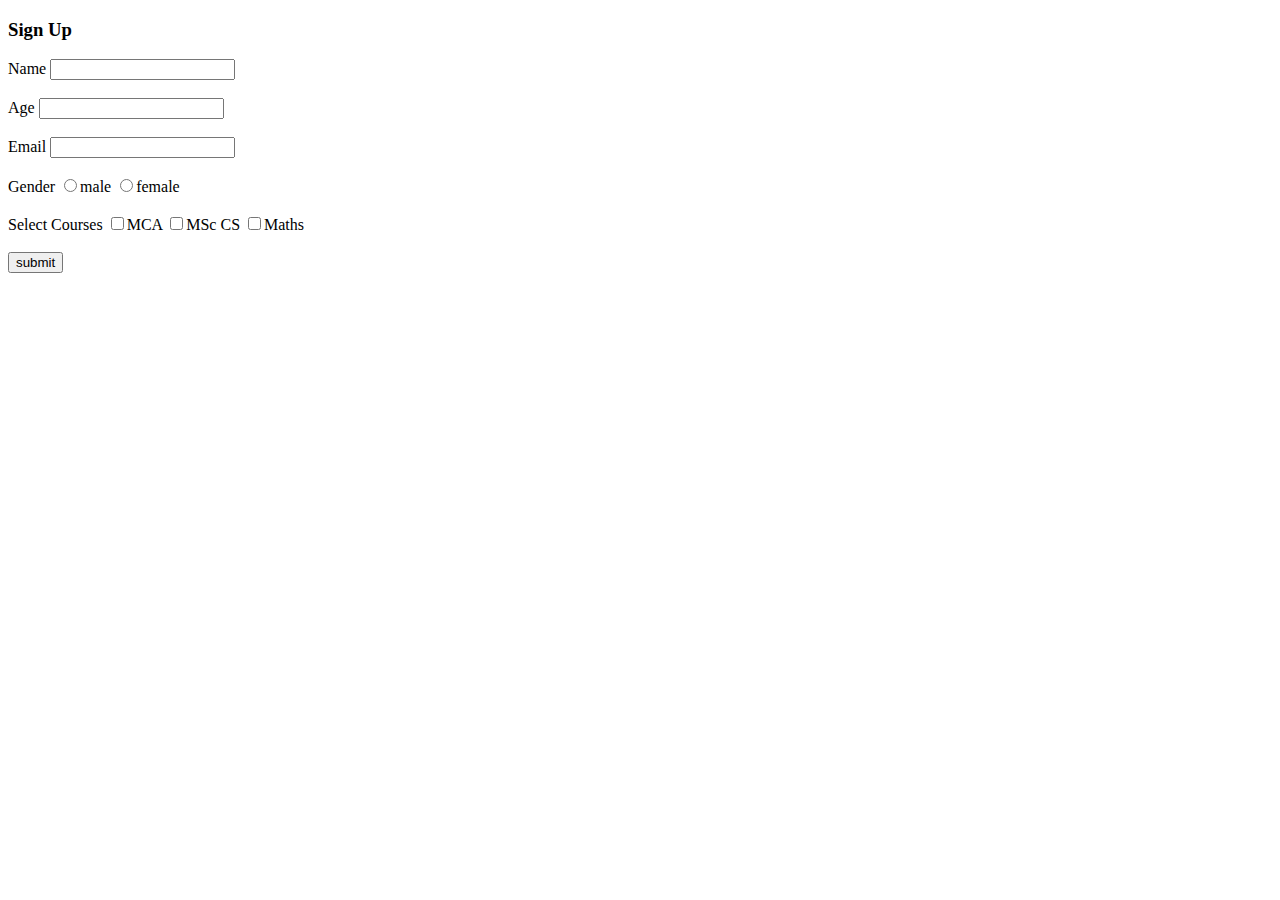
<file: DAY1/signup.html>
<!DOCTYPE html>
<html lang="en">

<head>
    <meta charset="UTF-8">
    <meta name="viewport" content="width=device-width, initial-scale=1.0">
    <title>Sign up</title>
</head>

<body>
    <h3>Sign Up</h3>
    <label for="name">Name</label>
    <input type="text" name="name"><br><br>

    <label for="name">Age</label>
    <input type="text" name="age"><br><br>

    <label for="name">Email</label>
    <input type="email" name="email"><br><br>

    <label for="gender">Gender</label>
    <input type="radio" name="gender">male
    <input type="radio" name="gender">female
    <br><br>

    <label for="course">Select Courses</label>
    <input type="checkbox" name="" id="">MCA
    <input type="checkbox" name="" id="">MSc CS
    <input type="checkbox" name="" id="">Maths

    <br><br>

    <input type="button" value="submit">

</body>

</html>
</file>
